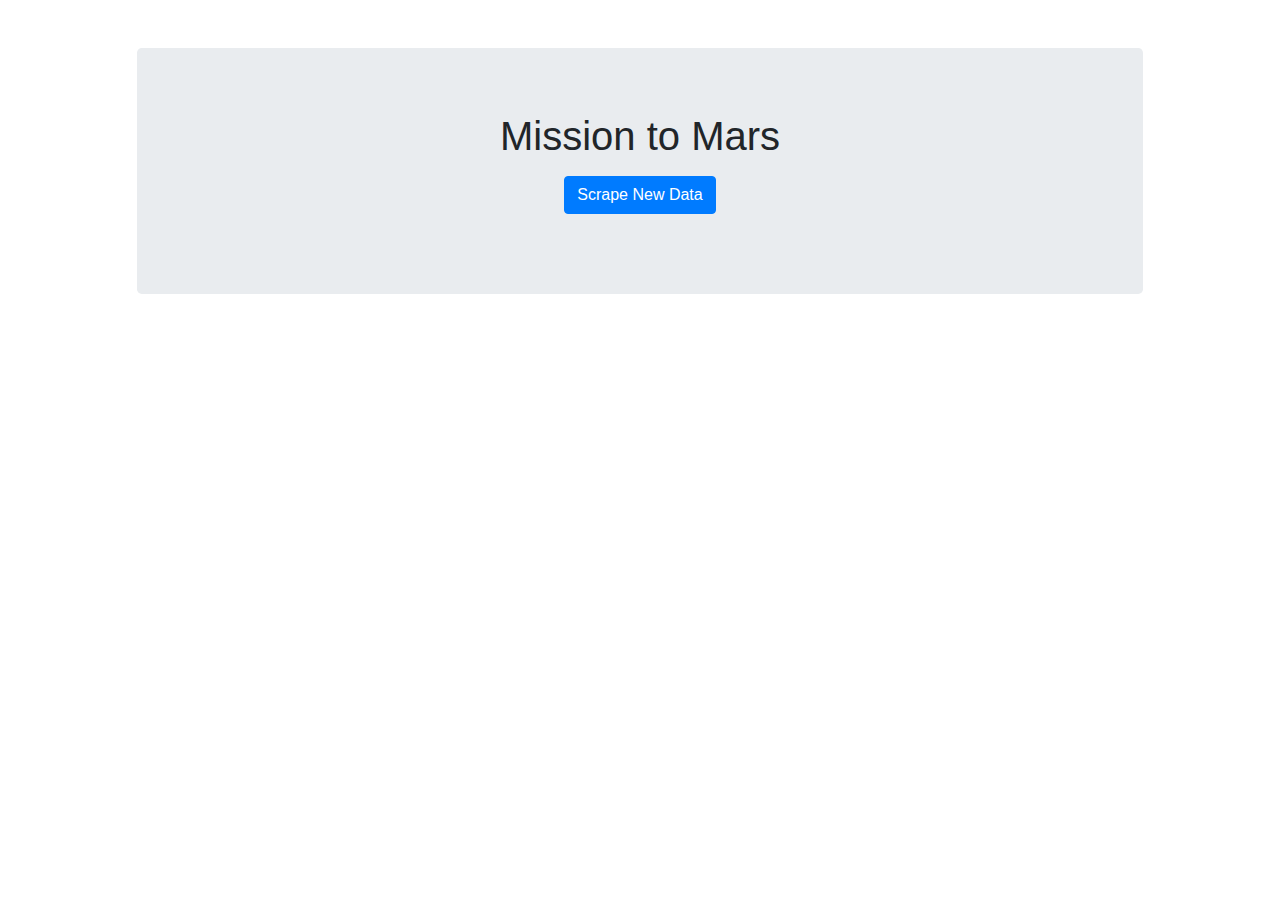
<file: templates/index.html>
<!DOCTYPE html>
<html lang="en">
  <head>
    <meta charset="utf-8">
    <meta http-equiv="X-UA-Compatible" content="IE=edge">
    <meta name="viewport" content="width=device-width, initial-scale=1">

    <title>Mars Scraper</title>
	
	<link href="https://stackpath.bootstrapcdn.com/bootstrap/4.3.1/css/bootstrap.min.css" rel="stylesheet">
	<link rel="stylesheet" href="http://cdn.leafletjs.com/leaflet/v0.7.7/leaflet.css" />
	<script src="http://cdn.leafletjs.com/leaflet/v0.7.7/leaflet.js"></script>

  </head>
  <body>
    <div class="container-fluid">
        <div class="row">
            <div class="col-md-1">
            </div>
            <div class="col-md-10">
            <div class="col-md-12">
                <br/><br/>
                <div class="jumbotron text-xl-center">
                    <h1>
                        Mission to Mars
                    </h1>
                    <p>
                    <p>
                        <a href="http://localhost:5000/scrape" class="btn btn-primary btn-large" role="button">Scrape New Data</a>
                    </p>
                </div>
            </div>
        </div>
    </div>
  </body>
</html>
</file>
